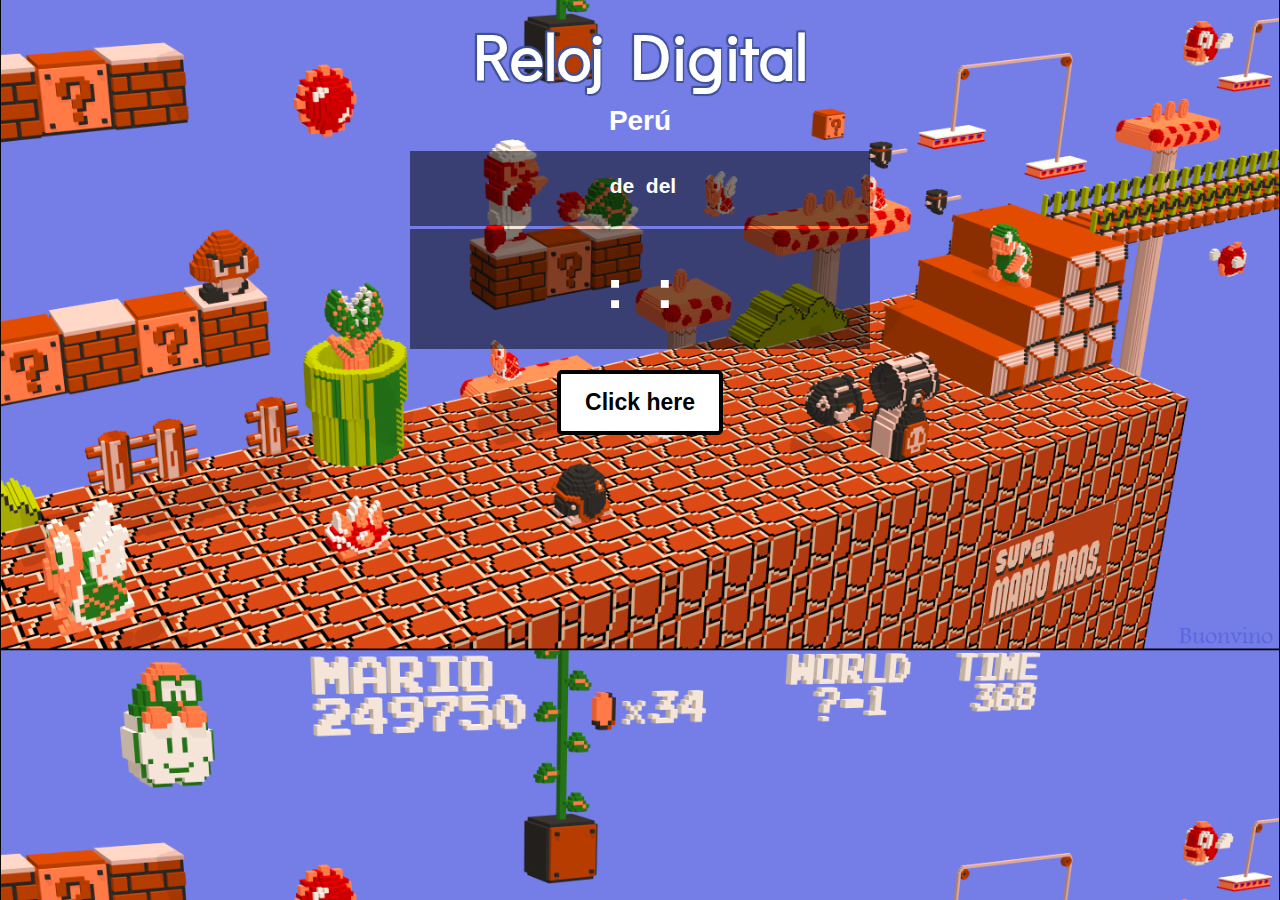
<file: Problema/index.html>
<!DOCTYPE html>
<html lang="es">
<head>
    <meta charset="utf-8">
    <title>Reloj Digital : Sol,Kiari y Dari</title>
    <script type="text/javascript" src="js/jquery.min.js"></script>
    <link href="css/main.css" rel="stylesheet" type="text/css">
    <link href="https://fonts.googleapis.com/css?family=Roboto:500|Didact+Gothic|Architects+Daughter" rel="stylesheet" type="text/css">
    <link rel="stylesheet" href="https://maxcdn.bootstrapcdn.com/bootstrap/3.3.6/css/bootstrap.min.css">
</head>
<body>
	<div class="contentclock" id="contentclock">
    <div class="ventana" id="ventana">
        <div class="box">
        <div class="cerrar"><a href="javascript:closeVentana();">Cerrar x</a></div>
        <div class="marcador">
            <input id="tachado" class="ciudad Chicago" data-indice="1" type="checkbox" value="checkbox"  onclick="tachar()">Chicago</input>
            <br>
            <input id="tachado" class="ciudad Sao" data-indice="2" type="checkbox" value="checkbox"  onclick="tachar()">Sao Paulo</input>
            <br>
            <input id="tachado" class="ciudad Santiago" data-indice="3" type="checkbox" value="checkbox"  onclick="tachar()">Santiago</input>
            <br>
            <input id="tachado" class="ciudad Mexico" data-indice="4" type="checkbox" value="checkbox"  onclick="tachar()">México D.F</input>
            <br>
            <input id="tachado" class="ciudad Caracas" data-indice="5" type="checkbox" value="checkbox"  onclick="tachar()">Caracas</input>
            <br>
            <input id="tachado" class="ciudad Brasilia" data-indice="6" type="checkbox" value="checkbox"  onclick="tachar()">Brasilia</input>
            <br>
            <input id="tachado" class="ciudad Quito" data-indice="7" type="checkbox" value="checkbox"  onclick="tachar()">Quito</input>
            <br>
            <input id="tachado" class="ciudad Guayaquil" data-indice="8" type="checkbox" value="checkbox"  onclick="tachar()">Guayaquil</input>
            <br>
            <input id="tachado" class="ciudad Santa" data-indice="9" type="checkbox" value="checkbox"  onclick="tachar()">Santa Marta</input>
            <br>
            <input id="tachado" class="ciudad Bogota" data-indice="10" type="checkbox" value="checkbox"  onclick="tachar()">Bogota</input>
        </div>
        </div>
    </div>
<h1 class="digital">Reloj Digital</h1>
<p class="ciudad Perú">Perú</p>
    <div class="wrap">
      <div class="widget">
        <div class="fecha">
          <p id="diasemana" class="diasemana"></p>
          <p id="dia" class="dia"></p>
          <p>de</p>
          <p id="mes" class="mes"></p>
          <p>del</p>
          <p id="year" class="year"></p>
        </div>
        <div class="reloj">
          <p id="horas" class="horas"></p>
          <p>:</p>
          <p id="minutos" class="minutos"></p>
          <p>:</p>
          <div style="display: inline-block;" class="cajas-segundos">
            <p id="segundos" class="segundos" ></p>
            <p id="ampm" class="ampm"></p>
          </div>
        </div>
      </div>
    </div>
   	<button><a href="javascript:openVentana();">Click here</a></button>
    <div class="new" id="new"></div>
    <div class="special"></div>
</div>
</body>
    
    <script type="text/javascript" src="js/main.js"></script>
</html>
</file>
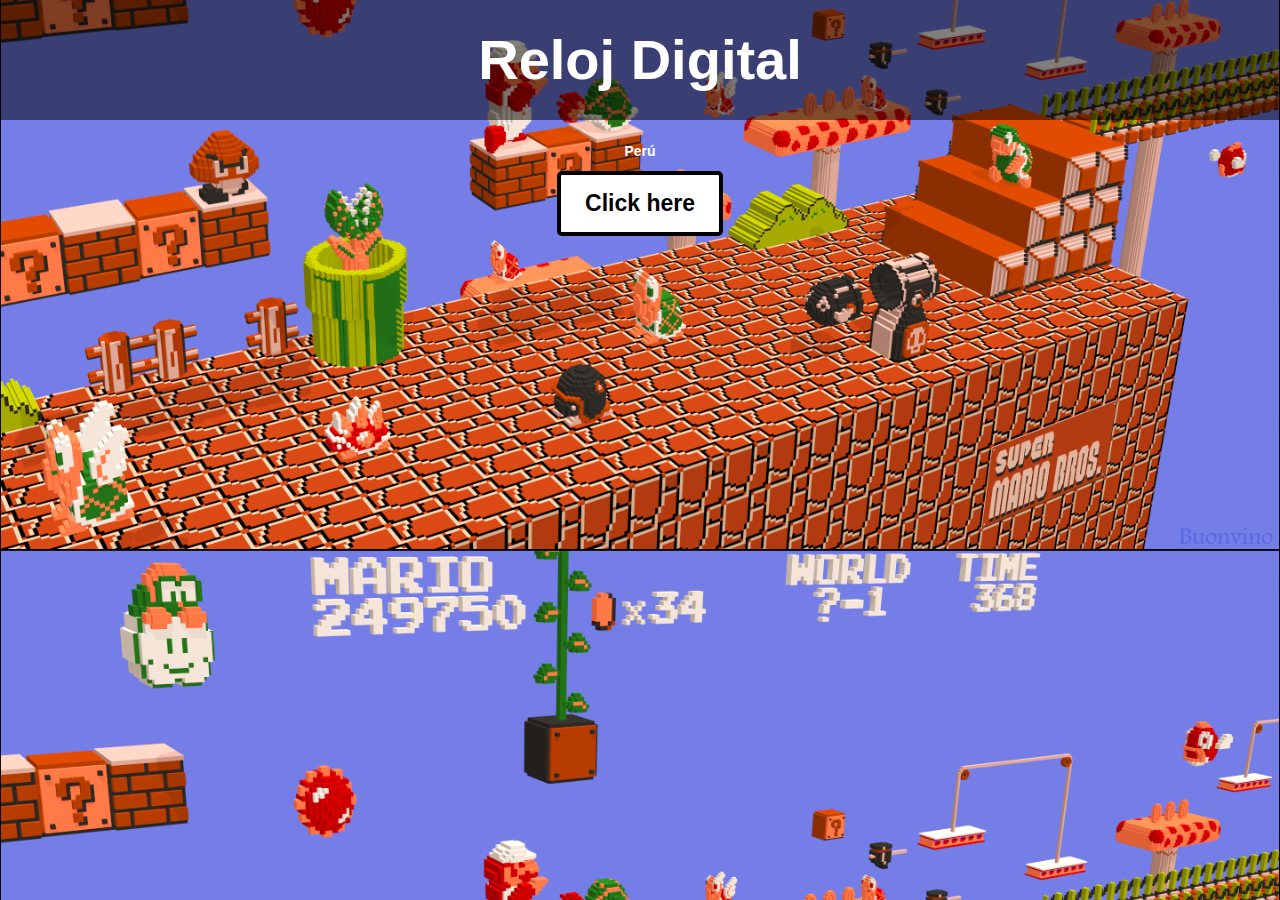
<file: Problema/index - Copy.html>
<!DOCTYPE html>
<html lang="es">
<head>
    <meta charset="utf-8">
    <title>Reloj Digital:Sol,Kiari y Dari</title>
    <link href="css/main.css" rel="stylesheet" type="text/css">
    <link rel="stylesheet" href="https://maxcdn.bootstrapcdn.com/bootstrap/3.3.6/css/bootstrap.min.css">

</head>
<body>
<div class="opacidad">
<div class="contentclock">
    <div class="modal fade" id="myModal" tabindex="-1" role="dialog" aria-labelledby="myModalLabel">
  	<div class="modal-dialog" role="document">
    <div class="modal-content">
      <div class="modal-header">
        <button type="button" class="close" data-dismiss="modal" aria-label="Close"><span aria-hidden="true">&times;</span></button>
        <h4 class="modal-title" id="myModalLabel">Modal title</h4>
      </div>
      <div class="modal-body">
        <div class="ventana">
        <div class="vt">
        	<div class="cerrar"><a href="">Cerrar x</a></div>
	        <div class="marcador">
	            <input id="check" class="ciudad1" type="checkbox" value="checkbox">Chicago</input>
	            <br>
	            <input id="check" class="ciudad2" type="checkbox" value="checkbox">Sao Paulo</input>
	            <br>
	            <input id="check" class="ciudad3" type="checkbox" value="checkbox">Santiago</input>
	            <br>
	            <input id="check" class="ciudad4" type="checkbox" value="checkbox">México D.F</input>
	            <br>
	            <input id="check" class="ciudad5" type="checkbox" value="checkbox">Caracas</input>
	            <br>
	            <input id="check" class="ciudad6" type="checkbox" value="checkbox">Brasilia</input>
	            <br>
	            <input id="check" class="ciudad7" type="checkbox" value="checkbox">Quito</input>
	            <br>
	            <input id="check" class="ciudad8" type="checkbox" value="checkbox">Guayaquil</input>
	            <br>
	            <input id="check" class="ciudad9" type="checkbox" value="checkbox">Santa Marta</input>
	            <br>
	            <input id="check" class="ciudad10" type="checkbox" value="checkbox">Bogota</input>
	        </div>
        </div>
    </div>
      </div>
      <div class="modal-footer">
        <button type="button" class="btn btn-default" data-dismiss="modal">Close</button>
        <button type="button" class="btn btn-primary">Save changes</button>
      </div>
    </div>
  </div>
</div>
	<p class="reloj">Reloj Digital</p>
	<p>Perú</p>
    <div class="clock" id="clock">
        <div class="date"></div>
        <div class="time"></div>
        <div class="day"></div>
    </div>
    <p class="day" id="day"></p>
    <button type="button" data-toggle="modal" data-target="#myModal"><a href="">Click here</a></button>
    <div class="new" id="new"></div>
    <div class="special"></div>
</div>
</div>
<script src="https://ajax.googleapis.com/ajax/libs/jquery/2.2.4/jquery.min.js"></script>
<script src="https://maxcdn.bootstrapcdn.com/bootstrap/3.3.6/js/bootstrap.min.js" integrity="sha384-0mSbJDEHialfmuBBQP6A4Qrprq5OVfW37PRR3j5ELqxss1yVqOtnepnHVP9aJ7xS" crossorigin="anonymous"></script>
<script type="text/javascript" src="js/main.js"></script>
</body>
</html>
</file>
<file: Problema/css/main.css>
* {
    margin:0;
    padding: 0;
    -webkit-box-sizing: border-box;
    -moz-box-sizing: border-box;
    box-sizing: border-box;
}

body {
    background-image: url(../images/wallpaper.jpg);
    background-size: cover;
    background-position: center;
    color: #fff;
    height: 100%;
}

.contentclock {
    text-align: center;
}
.digital{
    color: white;
    font-weight: bold;
    text-shadow: -2px -2px 1px #3E5196, 1px -2px 1px #3E5196, -2px 1px 1px #3E5196, 1px 2px 1px #3E5196;
    font-family: "Didact Gothic", "Helvetica Neue", Helvetica, Arial, cursive;
    font-size: 4.6em;
}
p {
    text-align: center;
    color: white;
    font-weight: bold;
}
.ciudad{
    font-size: 2em;
}
button {
    background-color: white;
    border-radius: 5px;
    margin-top: 20px;
    border: 4px solid black;
    padding: 12px 24px 12px 24px;
}
button:hover{
    border: 4px solid green !important;
}
a {
    color: black !important;
    font-size: 23px !important;
    font-weight: bold !important;
}
a:hover{
    text-decoration: none !important;
    color: green !important;
}

.wrap {
    width: 90%;
    margin: auto;
}

.widget {
    width: 40%;
    margin: auto;
    /*margin:32px; */
}

.widget p {
    display: inline-block;
    line-height: 1em;
}

.fecha {
    font-family: Oswald, Arial;
    text-align: center;
    font-size:1.5em;
    margin-bottom: 0.3125rem;
    /*margin-bottom: 5px;*/
    background: rgba(0,0,0,.5);
    padding: 20px;
    width: 100%;
}

.reloj {
    font-family: Oswald, Arial;
    width: 100%;
    padding: 20px;
    font-size: 4em;
    text-align: center;
    background: rgba(0,0,0,.5);
    margin-bottom: 21px;
}
.reloj .caja-segundos {
    display: inline-block;
}

.reloj .segundos,
.reloj .ampm {
    font-size: 2rem;
    display: block;
}

.ventana {
    height: 100%;
    width: 100%;
    position: fixed;
    background-color: rgba(2, 14, 23, 0.53);
    display: none;
    top: 0;
    left: 0;
    opacity: 1;
}
.box {
    background-image: url(../images/mario.png);
    background-color: white;
    background-repeat: no-repeat;
    border: 2px solid black;
    width: 300px;
    height: 400px;
    text-align: center;
    margin: auto;
    margin-top: 99px;
}
.marcador {
    margin-top: 5%;
}
.special {
    font-size: 20px;
    margin-top: 5%;
    font-weight: bold !important;
}
</file>
